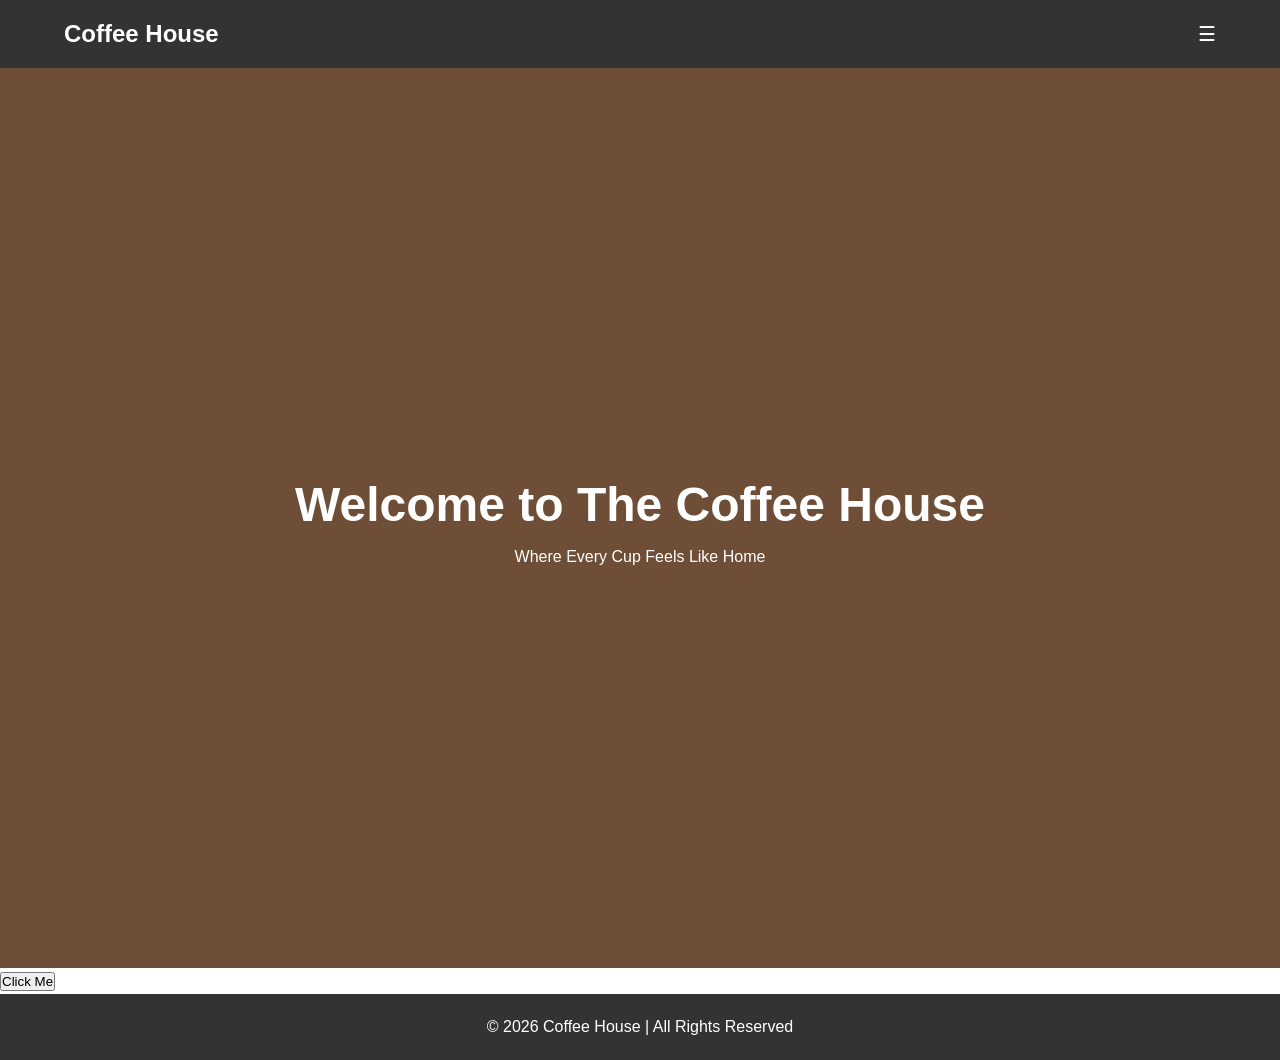
<file: index.html>
<!DOCTYPE html>
<html lang="en">
<head>
<meta charset="UTF-8">
<meta name="viewport" content="width=device-width, initial-scale=1.0">
<title>Coffee House</title>

<link rel="stylesheet" href="styles.css">   

</head>
<body class="home-page">

<header>
<nav>
  <h2>Coffee House</h2>

  <button class="menu-toggle">☰</button>

  <ul class="nav-links">
    <li><a href="index.html">Home</a></li>
    <li><a href="about.html">About</a></li>
    <li><a href="contact.html">Contact</a></li>
  </ul>
</nav>
</header>

<div class="hero">
<div>
<h1>Welcome to The Coffee House</h1>
<p>Where Every Cup Feels Like Home</p>
</div>
</div>

<script>
    document.querySelector('.menu-toggle')
      .addEventListener('click', () => {
        document.querySelector('.nav-links')
          .classList.toggle('active');
      });
  </script>

<button onclick="showPopup()">Click Me</button>

<script>
  function showPopup() {
    alert("Do you want to continue?");
  }
</script>

<footer>
<p>© 2026 Coffee House | All Rights Reserved</p>
</footer>

</body>
</html>
</file>
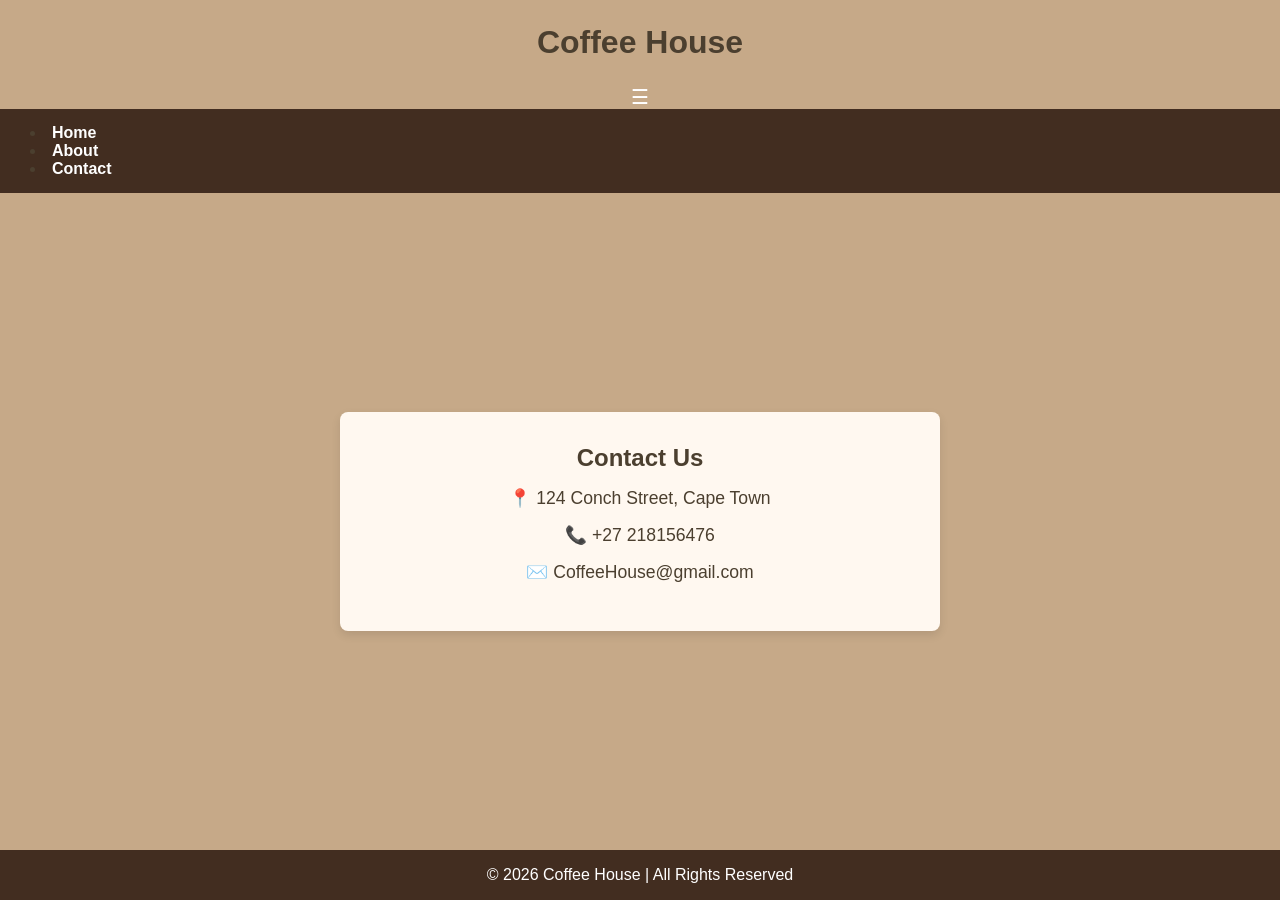
<file: contact.html>
<!DOCTYPE html>
<html lang="en">
<head>
<meta charset="UTF-8">
<meta name="viewport" content="width=device-width, initial-scale=1.0">
<title>Contact Us - Coffee House</title>

<link rel="stylesheet" href="styles.css">   

</head>
<body class="contact-page">

<header>
    <h1>Coffee House</h1>
</header>

<button class="menu-toggle">☰</button>

<nav>
    <ul class="nav-links"></ul>
        <li><a href="index.html">Home</a></li>
        <li><a href="about.html">About</a></li>
        <li><a href="contact.html">Contact</a></li>
    </ul>
</nav>


<main>
    <div class="contact-container" id="contact">
        <h2>Contact Us</h2>
        <div class="contact-info">
            <p>📍 124 Conch Street, Cape Town</p>
            <p>📞 +27 218156476</p>
            <p>✉️ CoffeeHouse@gmail.com</p>
        </div>
    </div>
</main>

<footer>
    © 2026 Coffee House | All Rights Reserved
</footer>

</body>
</html>
</file>
<file: styles.css>
* {
  margin: 0;
  padding: 0;
  box-sizing: border-box;
  font-family: Arial, sans-serif;
}

.home-page {
  line-height: 1.6;
}

.home-page header {
  background: #333;
  color: white;
  padding: 15px 0;
}

.home-page nav {
  display: flex;
  justify-content: space-between;
  align-items: center;
  width: 90%;
  margin: auto;
}

.home-page nav ul {
  list-style: none;
  display: none;
  flex-direction: column;
}  

.home-page nav ul.active {
  display: flex; 
}  

.menu-toggle {
  display: block;
  font-size: 20px;
  background: none;
  border: none;
  color: white;
}

.home-page nav ul li {
  margin-left: 20px;
}

.home-page nav ul li a {
  color: white;
  text-decoration: none;
}

.home-page .hero {
  height: 100vh;
  background: #6F4E37;
  display: flex;
  align-items: center;
  justify-content: center;
  text-align: center;
  color: white;
}

.home-page .hero h1 {
  font-size: 48px;
}

.home-page section {
  padding: 60px 10%;
}

.home-page #contact {
  background: #C6A988;
}

.home-page footer {
  background: #333;
  color: white;
  text-align: center;
  padding: 20px;
}



.contact-page {
    min-height: 100vh;
    margin: 0;
    display: flex;
    flex-direction: column;
    font-family: Arial, sans-serif;
    background-color: #C6A988;
    color: #4b3f2f;
}

.contact-page header {
    text-align: center;
    padding: 1.5rem 0;
}

.contact-page header h1 {
    margin: 0;
    font-size: 2rem;
}

.contact-page nav {
    background: #422D20;
    padding: 15px;
}

.contact-page nav ul {
    list-style: none;
    display: flex;
    justify-content: center;
    margin: 0;
    padding: 0;
}

.contact-page nav li {
    margin: 0 15px;
}

.contact-page nav a {
    color: white;
    text-decoration: none;
    font-weight: bold;
    font-size: 1rem;
}

.contact-page nav a:hover {
    text-decoration: underline;
}

.contact-page main {
    flex: 1;
    display: flex;
    justify-content: center;
    align-items: center;
    padding: 2rem 1rem;
}

.contact-page .contact-container {
    max-width: 600px;
    width: 100%;
    background-color: #fff8f0;
    border-radius: 8px;
    box-shadow: 0 4px 10px rgba(0,0,0,0.1);
    text-align: center;
    padding: 2rem;
}

.contact-page .contact-info p {
    margin: 1rem 0;
    font-size: 1.1rem;
}

.contact-page footer {
    text-align: center;
    padding: 1rem 0;
    background-color: #422D20;
    color: white;
    margin-top: auto;
}


.about-page {
  background: #C6A988;
}

.about {
  max-width: 1100px;
  margin: auto;
  padding: 40px 20px;
  background: white;
}

.about-header {
  text-align: center;
  margin-bottom: 30px;
}

.about-header h1 {
  font-size: 28px; 
  color: #3b2f2f;
}

.about-content {
  display: grid;
  grid-template-columns: 1fr;
  gap: 20px;
}

.about-text {
  line-height: 1.6;
  color: #555;
}

.about-image img {
  width: 100%;
  border-radius: 10px;
}

@media (min-width: 600px) {
  .about-content {
    grid-template-columns: 1fr 1fr;
  }

  .about-header h1 {
    font-size: 40px;
  }
}

.mission {
  margin-top: 40px;
  text-align: center;
}
</file>
